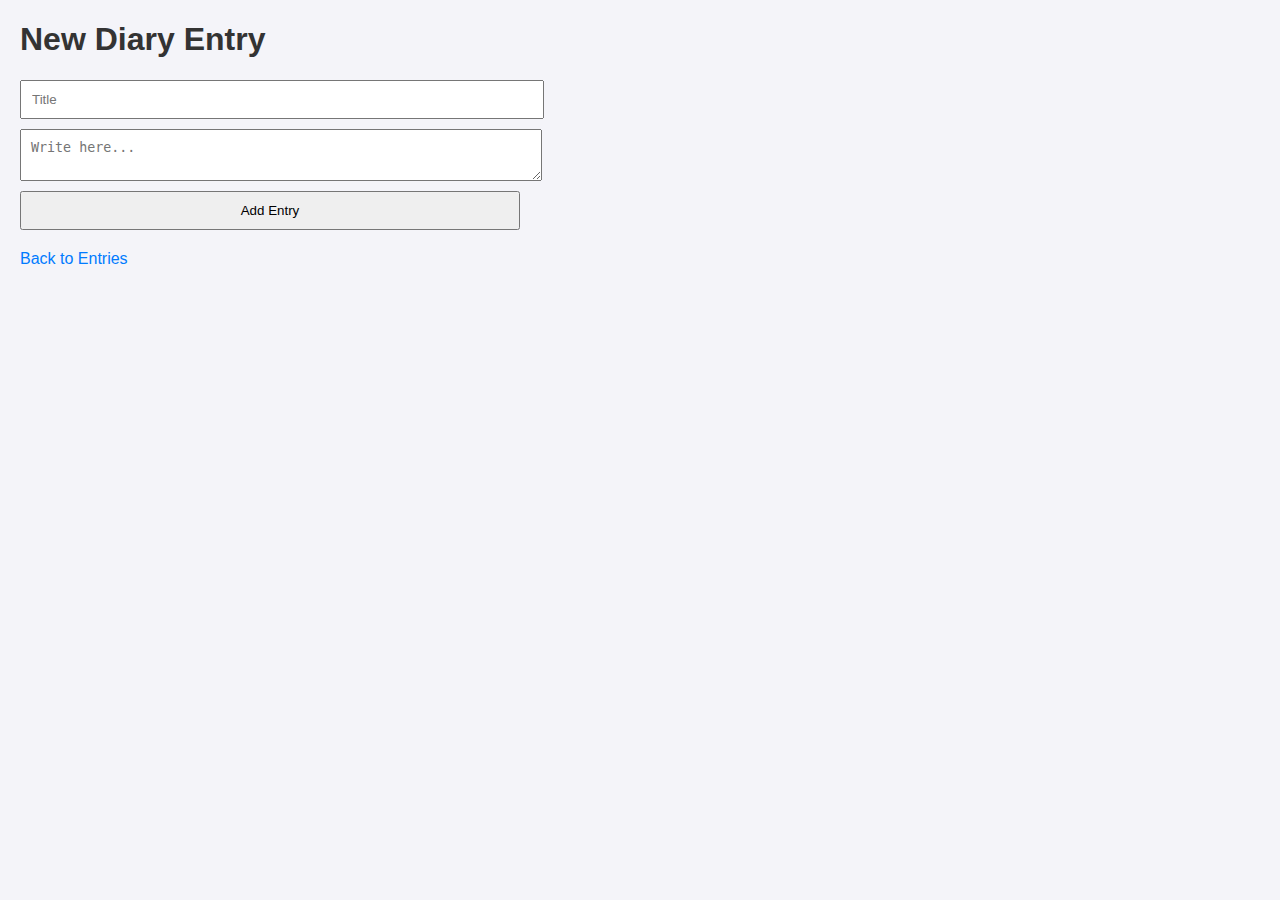
<file: DiaryManagement/frontend/new-entry.html>
<!DOCTYPE html>
<html>
<head>
    <title>New Entry</title>
    <link rel="stylesheet" href="css/styles.css">
</head>
<body>
    <h1>New Diary Entry</h1>
    <form method="POST" action="/diary">
        <input type="text" name="title" placeholder="Title" required>
        <textarea name="content" placeholder="Write here..." required></textarea>
        <button type="submit">Add Entry</button>
    </form>
    <a href="index.html">Back to Entries</a>
</body>
</html>
</file>
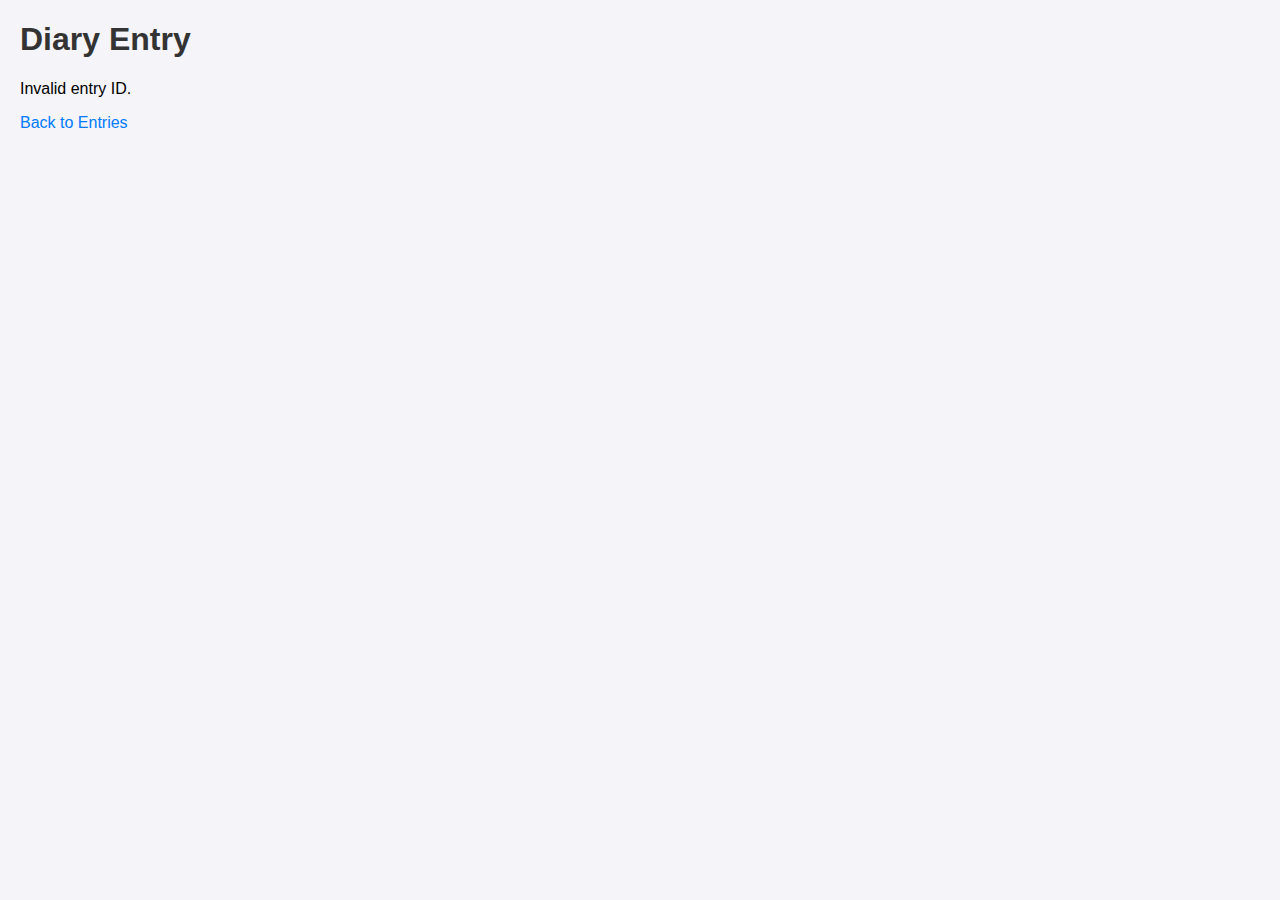
<file: DiaryManagement/frontend/view-entries.html>
<!DOCTYPE html>
<html>
<head>
    <title>View Entry</title>
    <link rel="stylesheet" href="css/styles.css">
</head>
<body>
    <h1>Diary Entry</h1>
    <div id="entry">
        <!-- Content will be loaded dynamically -->
    </div>
    <a href="index.html">Back to Entries</a>

    <script>
        // Get the 'id' parameter from the URL
        const urlParams = new URLSearchParams(window.location.search);
        const entryId = urlParams.get('id');

        if (entryId) {
            // Fetch the specific entry from the backend
            fetch(`/diary?id=${entryId}`)
                .then(response => response.json())
                .then(entry => {
                    const entryDiv = document.getElementById('entry');
                    if (entry) {
                        entryDiv.innerHTML = `
                            <h3>${entry.title}</h3>
                            <p>${entry.content}</p>
                            <small>${entry.createdAt}</small>
                        `;
                    } else {
                        entryDiv.innerHTML = `<p>Entry not found.</p>`;
                    }
                })
                .catch(err => {
                    console.error(err);
                    document.getElementById('entry').innerHTML = `<p>Error loading entry.</p>`;
                });
        } else {
            document.getElementById('entry').innerHTML = `<p>Invalid entry ID.</p>`;
        }
    </script>
</body>
</html>
</file>
<file: DiaryManagement/frontend/css/styles.css>
body {
    font-family: Arial, sans-serif;
    margin: 20px;
    padding: 0;
    background-color: #f4f4f9;
}
h1 {
    color: #333;
}
form {
    margin: 20px 0;
}
form input, form textarea, form button {
    display: block;
    margin: 10px 0;
    padding: 10px;
    width: 100%;
    max-width: 500px;
}
a {
    text-decoration: none;
    color: #007bff;
}
a:hover {
    text-decoration: underline;
}
</file>
